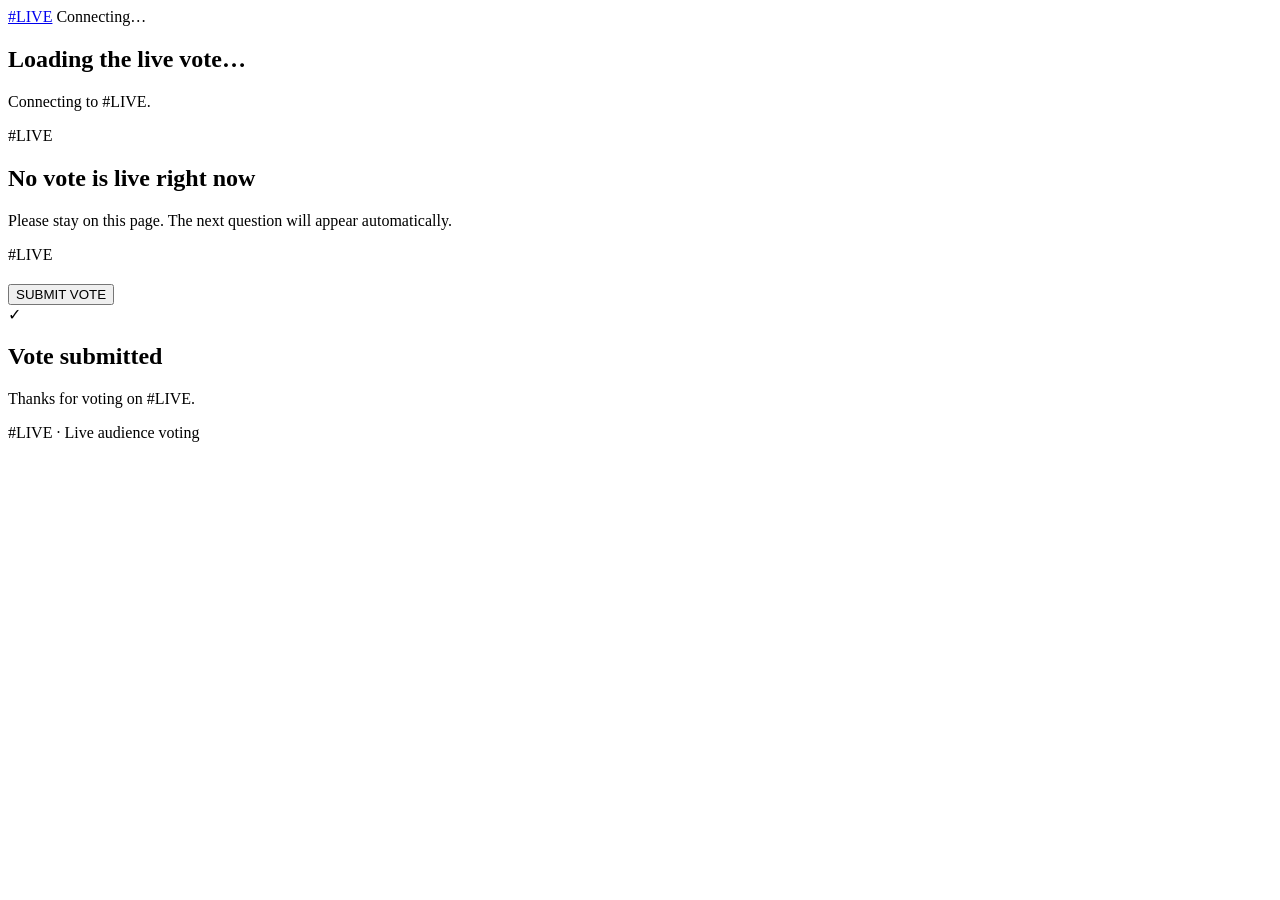
<file: index.html>
<!doctype html>
<html lang="en">
<head>
  <meta charset="utf-8">
  <meta name="viewport" content="width=device-width,initial-scale=1">
  <meta name="theme-color" content="#08080b">
  <title>#LIVE — Vote</title>
  <link rel="stylesheet" href="https://vote.hashtaglive.tdf1.uk/css/style.css">
</head>
<body data-page="vote">
  <div class="site-shell">
    <header class="topbar">
      <a class="brand" href="https://hashtaglive.tdf1.uk/">#LIVE</a>
      <span class="pill" id="connectionPill">Connecting…</span>
    </header>
    <main class="main">
      <section id="loadingState" class="panel center">
        <div class="spinner"></div>
        <h1>Loading the live vote…</h1>
        <p>Connecting to #LIVE.</p>
      </section>

      <section id="noQuestion" class="panel center hidden">
        <div class="brand-mark">#LIVE</div>
        <h1>No vote is live right now</h1>
        <p>Please stay on this page. The next question will appear automatically.</p>
      </section>

      <section id="voteView" class="hidden">
        <div class="eyebrow" id="showTitle">#LIVE</div>
        <div class="question-meta">
          <span id="questionNumber"></span>
          <span id="voteType"></span>
        </div>
        <h1 class="question-title" id="questionText"></h1>
        <p class="question-help" id="questionHelp"></p>
        <form id="voteForm">
          <div id="options" class="option-grid"></div>
          <button class="primary-btn wide" id="submitBtn" type="submit">SUBMIT VOTE</button>
        </form>
        <div id="votedState" class="panel success-panel hidden">
          <div class="success-icon">✓</div>
          <h2>Vote submitted</h2>
          <p id="votedMessage">Thanks for voting on #LIVE.</p>
          <div id="publicResults" class="results hidden"></div>
        </div>
      </section>
    </main>
    <footer class="footer">#LIVE · Live audience voting</footer>
  </div>
  <script type="module" src="https://vote.hashtaglive.tdf1.uk/js/vote.js"></script>
</body>
</html>
</file>
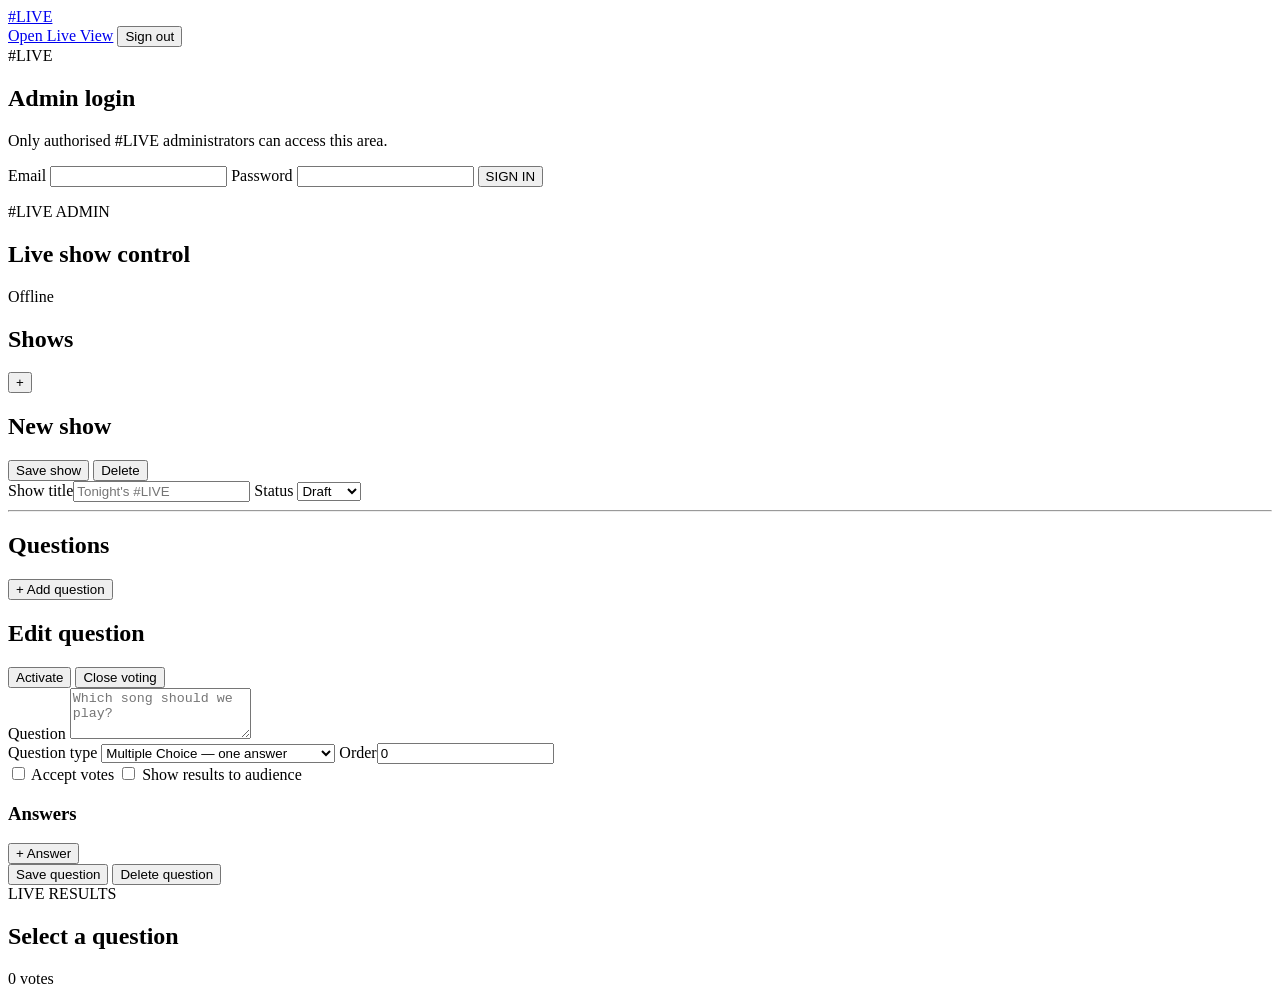
<file: admin/index.html>
<!doctype html>
<html lang="en">
<head>
  <meta charset="utf-8">
  <meta name="viewport" content="width=device-width,initial-scale=1">
  <meta name="theme-color" content="#08080b">
  <title>#LIVE — Admin</title>
  <link rel="stylesheet" href="https://vote.hashtaglive.tdf1.uk/css/style.css">
</head>
<body data-page="admin">
  <div class="site-shell">
    <header class="topbar">
      <a class="brand" href="https://hashtaglive.tdf1.uk/">#LIVE</a>
      <div class="top-actions">
        <a class="ghost-btn small" href="live.html" target="_blank">Open Live View</a>
        <button id="logoutBtn" class="ghost-btn small hidden">Sign out</button>
      </div>
    </header>

    <main class="main">
      <section id="loginPanel" class="auth-card">
        <div class="brand-mark">#LIVE</div>
        <h1>Admin login</h1>
        <p>Only authorised #LIVE administrators can access this area.</p>
        <form id="loginForm">
          <label>Email
            <input id="email" type="email" autocomplete="username" required>
          </label>
          <label>Password
            <input id="password" type="password" autocomplete="current-password" required>
          </label>
          <button class="primary-btn wide" type="submit">SIGN IN</button>
          <p id="loginError" class="error-text"></p>
        </form>
      </section>

      <section id="adminApp" class="hidden">
        <div class="admin-heading">
          <div>
            <div class="eyebrow">#LIVE ADMIN</div>
            <h1>Live show control</h1>
          </div>
          <span class="pill live-pill" id="adminStatus">Offline</span>
        </div>

        <div class="admin-layout">
          <aside class="panel sidebar">
            <div class="section-head"><h2>Shows</h2><button id="newShowBtn" class="icon-btn">+</button></div>
            <div id="showList" class="list"></div>
          </aside>

          <section class="panel editor">
            <div class="section-head">
              <h2 id="editorTitle">New show</h2>
              <div class="inline-actions">
                <button id="saveShowBtn" class="secondary-btn">Save show</button>
                <button id="deleteShowBtn" class="danger-btn">Delete</button>
              </div>
            </div>

            <div class="form-grid">
              <label>Show title<input id="showName" type="text" placeholder="Tonight's #LIVE"></label>
              <label>Status
                <select id="showStatus">
                  <option value="draft">Draft</option>
                  <option value="live">Live</option>
                  <option value="closed">Closed</option>
                </select>
              </label>
            </div>

            <hr>

            <div class="section-head">
              <h2>Questions</h2>
              <button id="newQuestionBtn" class="secondary-btn">+ Add question</button>
            </div>
            <div id="questionList" class="question-list"></div>

            <div id="questionEditor" class="question-editor hidden">
              <div class="section-head">
                <h2>Edit question</h2>
                <div class="inline-actions">
                  <button id="activateBtn" class="primary-btn">Activate</button>
                  <button id="closeVoteBtn" class="secondary-btn">Close voting</button>
                </div>
              </div>
              <label>Question
                <textarea id="questionTextInput" rows="3" placeholder="Which song should we play?"></textarea>
              </label>
              <div class="form-grid">
                <label>Question type
                  <select id="questionType">
                    <option value="single">Multiple Choice — one answer</option>
                    <option value="multiple">Multiple Answers — choose several</option>
                    <option value="yesno">Yes / No</option>
                    <option value="rating">Rating — 1 to 5</option>
                  </select>
                </label>
                <label>Order<input id="questionOrder" type="number" min="0" value="0"></label>
              </div>
              <label class="check-row"><input id="acceptVotes" type="checkbox"> Accept votes</label>
              <label class="check-row"><input id="showResults" type="checkbox"> Show results to audience</label>
              <div class="section-head"><h3>Answers</h3><button id="addOptionBtn" class="secondary-btn">+ Answer</button></div>
              <div id="optionEditor" class="option-editor"></div>
              <div class="inline-actions end">
                <button id="saveQuestionBtn" class="primary-btn">Save question</button>
                <button id="deleteQuestionBtn" class="danger-btn">Delete question</button>
              </div>
            </div>
          </section>
        </div>

        <section class="panel results-panel">
          <div class="section-head">
            <div><div class="eyebrow">LIVE RESULTS</div><h2 id="resultsTitle">Select a question</h2></div>
            <span id="voteCount" class="vote-count">0 votes</span>
          </div>
          <div id="resultsBars" class="results"></div>
        </section>
      </section>
    </main>
  </div>
  <script type="module" src="https://vote.hashtaglive.tdf1.uk/js/admin.js"></script>
</body>
</html>
</file>
